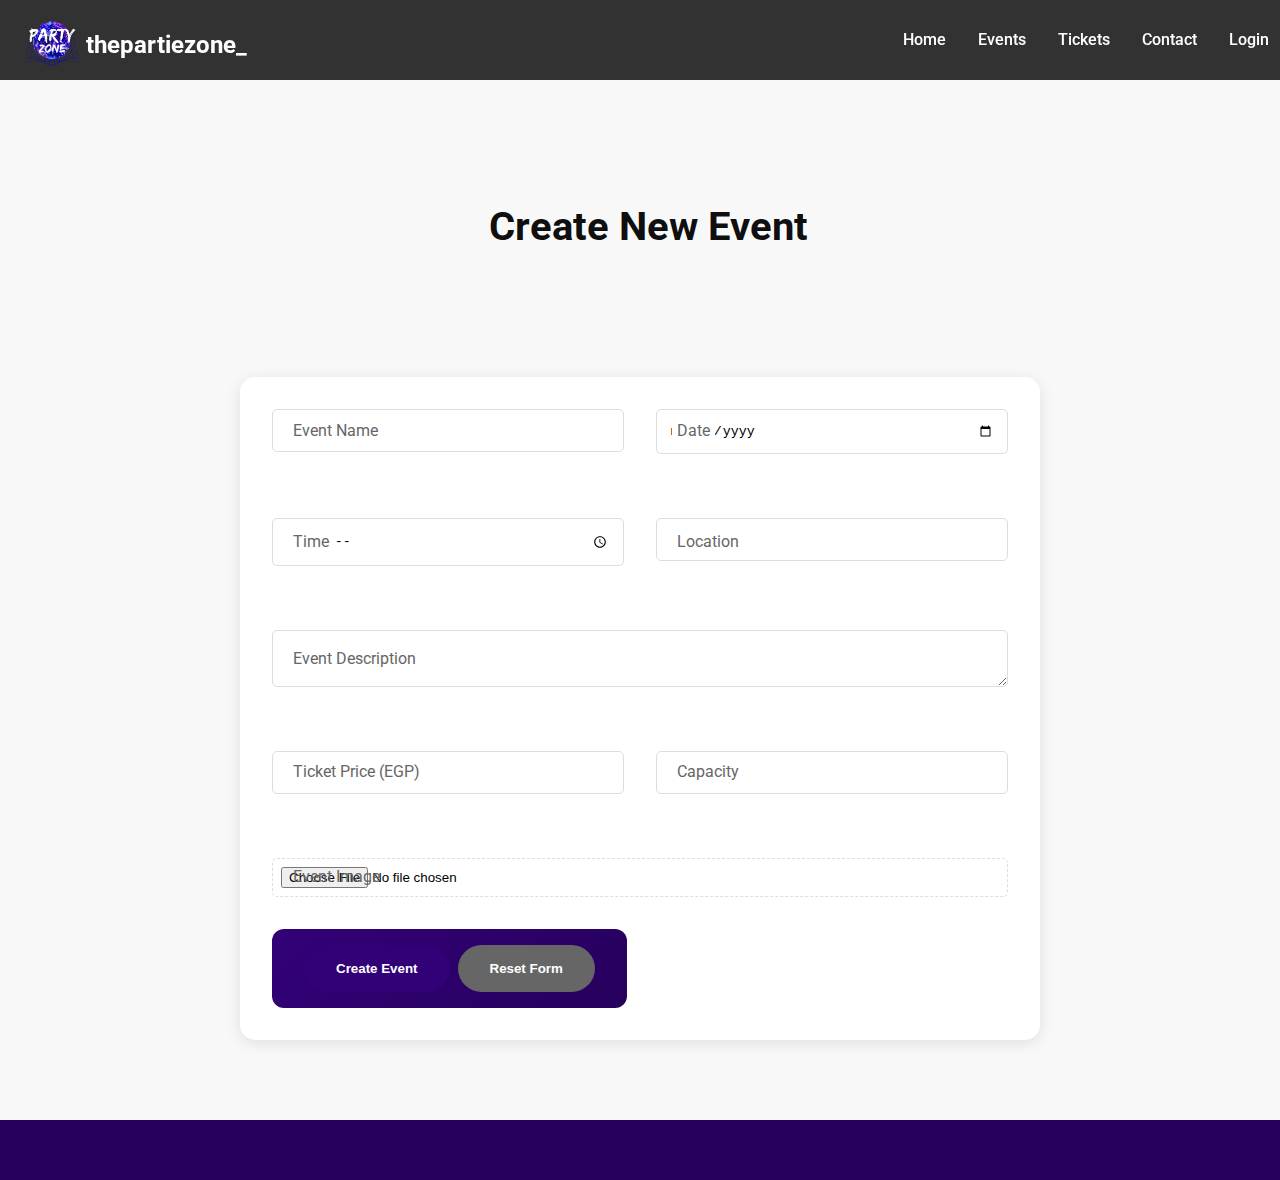
<file: create_event.html>
<html lang="en"><head>
    <meta charset="UTF-8">
    <link rel="shortcut icon" type="x-icon" href="party zone.png">
    <meta http-equiv="X-UA-Compatible" content="IE=edge">
    <meta name="viewport" content="width=device-width, initial-scale=1.0">
    <title>thepartiezone_</title>
    <link rel="stylesheet" href="styles.css">
    <link rel="stylesheet" href="https://cdnjs.cloudflare.com/ajax/libs/font-awesome/6.4.0/css/all.min.css">
    <link href="https://fonts.googleapis.com/css2?family=Roboto:ital,wght@0,100;0,300;0,400;0,500;0,700;0,900;1,100;1,300;1,400;1,500;1,700;1,900&amp;display=swap" rel="stylesheet">
</head>
<body>
    <header>
        <nav aria-label="Main navigation">
            <div class="container">
                <div>
                    <a href="index.html" class="logo" aria-label="Party Zone Home">
                        <img src="party zone.png" alt="Party Zone Logo">
                    </a>
                    <h1>thepartiezone_</h1>
                </div>
                <div class="nav-links" role="navigation">
                    <a href="index.html" aria-current="page">Home</a>
                    <a href="events.html">Events</a>
                    <a href="my_tickets.HTML">Tickets</a>
                    <a href="contact.html">Contact</a>
                    <a href="login.html">Login</a>
                </div>
                <button class="menu-btn" aria-label="Toggle menu" aria-expanded="false">
                    <i class="fas fa-bars"></i>
                </button>
            </div>
        </nav>
    </header>


    <main>
        <section class="create-event-section">
            <div class="container">
                <h2 class="section-title">Create New Event</h2>
                <form id="create-event-form" class="create-event-form" onsubmit="return validateEventForm(event)">
                    <div class="form-grid">
                        <div class="form-group">
                            <input type="text" id="event-name" name="event-name" required>
                            <label for="event-name">Event Name</label>
                        </div>
                        
                        <div class="form-group">
                            <input type="date" id="event-date" name="event-date" required>
                            <label for="event-date">Date</label>
                        </div>

                        <div class="form-group">
                            <input type="time" id="event-time" name="event-time" required>
                            <label for="event-time">Time</label>
                        </div>

                        <div class="form-group">
                            <input type="text" id="event-location" name="event-location" required>
                            <label for="event-location">Location</label>
                        </div>

                        <div class="form-group full-width">
                            <textarea id="event-description" name="event-description" required></textarea>
                            <label for="event-description">Event Description</label>
                        </div>

                        <div class="form-group">
                            <input type="number" id="event-price" name="event-price" min="0" required>
                            <label for="event-price">Ticket Price (EGP)</label>
                        </div>

                        <div class="form-group">
                            <input type="number" id="event-capacity" name="event-capacity" min="1" required>
                            <label for="event-capacity">Capacity</label>
                        </div>

                        <div class="form-group full-width">
                            <input type="file" id="event-image" name="event-image" accept="image/*" required>
                            <label for="event-image">Event Image</label>
                        </div>
                    </div>

                    <div class="button-group">
                        <button type="submit" class="submit-btn">Create Event</button>
                        <button type="reset" class="reset-btn">Reset Form</button>
                    </div>
                </form>
            </div>
        </section>
    </main>

    <footer>
        <!-- ...existing footer code... -->
    </footer>

    <script>
        function validateEventForm(event) {
            event.preventDefault();
            
            const name = document.getElementById('event-name').value;
            const date = document.getElementById('event-date').value;
            const time = document.getElementById('event-time').value;
            const location = document.getElementById('event-location').value;
            const description = document.getElementById('event-description').value;
            const price = document.getElementById('event-price').value;
            const capacity = document.getElementById('event-capacity').value;
            const image = document.getElementById('event-image').files[0];

            // Basic validation
            if (!name || !date || !time || !location || !description || !price || !capacity || !image) {
                alert('Please fill in all fields');
                return false;
            }

            // Date validation
            const selectedDate = new Date(date);
            const today = new Date();
            if (selectedDate < today) {
                alert('Event date cannot be in the past');
                return false;
            }

            // Price validation
            if (price < 0) {
                alert('Price cannot be negative');
                return false;
            }

            // Capacity validation
            if (capacity < 1) {
                alert('Capacity must be at least 1');
                return false;
            }

            // If all validations pass
            return true;
        }
    </script>
</body>
</html>
</file>
<file: styles.css>
* {
    margin: 0;
    padding: 0;
    box-sizing: border-box;
}

body {
    font-family: 'Roboto', sans-serif;
    line-height: 1.6;
}

.container {
    width: min(90%, 1020px);
    margin-inline: auto;
    padding-inline: clamp(1rem, 3vw, 2rem);
    position: relative;
    padding: 5px -1px;
}

.container-narrow {
    width: min(95%, 800px);
    margin-inline: auto;
    padding-inline: clamp(1rem, 3vw, 2rem);
}

.container-wide {
    width: min(98%, 1400px);
    margin-inline: auto;
    padding-inline: clamp(1rem, 3vw, 2rem);
}

.container-1 {
    width: min(90%, 1200px);
    margin: 0 auto;
    padding: 0 1rem;
}

/* Section spacing utilities */
.section-padding {
    padding-block: clamp(3rem, 8vh, 8rem);
}

.section-margin {
    margin-block: clamp(3rem, 8vh, 8rem);
}

@media (max-width: 768px) {
    .container,
    .container-narrow,
    .container-wide,
    .container-1 {
        width: 95%;
        padding: 0.5rem;
        margin: 0 auto;
    }

    .events-section .container {
        width: 100%;
        padding: 1rem;
    }

    .event-grid {
        grid-template-columns: 1fr;
        gap: 1.5rem;
        margin: 1rem 0;
        padding: 0;
    }

    .event-card {
        margin: 0;
        width: 100%;
    }

    .container,
    .container-narrow,
    .container-wide {
        padding-inline: 1rem;
    }

    nav .container {
        width: 100%;
        padding: 0.5rem 1rem;
        display: flex;
        justify-content: space-between;
        align-items: center;
    }

    .hero .container {
        width: 100%;
        padding: 0 1rem;
        margin-top: 60px;
    }
}

@media (max-width: 480px) {
    .container,
    .container-1 {
        width: 100%;
        padding: 0.5rem;
    }

    .events-section .container {
        padding: 0.5rem;
    }

    .event-grid {
        margin: 0.5rem 0;
    }
}

nav {
    position: fixed;
    width: 100%;
    top: 0;
    z-index: 1000;
    background: rgba(0, 0, 0, 0.8);
    backdrop-filter: blur(10px);
}

nav .container {
    display: flex;
    justify-content: space-between;
    align-items: center;
    padding: 1rem;
    max-width: 1200px;
    margin: 0 auto;
}

.logo {
    display: flex;
    align-items: center;
}

.logo img {
    height: 40px;
    margin-right: 1rem;
}

nav h1 {
    font-size: 1.5rem;
    color: white;
    margin: 0;
}

.nav-links {
    display: flex;
    gap: 2rem;
}

.nav-links a {
    color: white;
    text-decoration: none;
    font-weight: 500;
    transition: color 0.3s ease;
}

.nav-links a:hover {
    color: #320178;
}

/* Menu Icon Styling */
.menu-btn {
    --size: 44px;
    width: var(--size);
    height: var(--size);
    display: none;
    background: transparent;
    border: none;
    padding: 0.5rem;
    border-radius: 8px;
    cursor: pointer;
    position: relative;
    z-index: 100;
}

.menu-btn i {
    color: white;
    font-size: 1.5rem;
    display: block;
    transition: transform 0.3s cubic-bezier(0.4, 0, 0.2, 1);
}

.menu-btn.active i {
    transform: rotate(180deg);
}

.menu-btn:hover {
    background: rgba(255, 255, 255, 0.1);
}

.menu-btn[aria-expanded="true"] i {
    transform: rotate(180deg);
}

@media (max-width: 768px) {
    .menu-btn {
        display: flex;
        align-items: center;
        justify-content: center;
    }

    .menu-btn:focus {
        outline: 2px solid rgba(255, 255, 255, 0.3);
        outline-offset: -2px;
    }

    .menu-btn:active {
        transform: scale(0.95);
    }

    .nav-links {
        position: fixed;
        top: 70px;
        left: 0;
        right: 0;
        background: rgba(0, 0, 0, 0.95);
        backdrop-filter: blur(10px);
        padding: 2rem;
        flex-direction: column;
        align-items: center;
        gap: 1.5rem;
        opacity: 0;
        transform: translateY(-1rem);
        pointer-events: none;
        transition: all 0.3s cubic-bezier(0.4, 0, 0.2, 1);
    }

    .nav-links.active {
        opacity: 1;
        transform: translateY(0);
        pointer-events: auto;
    }

    .nav-links a {
        font-size: 1.1rem;
        width: 100%;
        text-align: center;
        padding: 1rem;
        border-radius: 8px;
        transition: background-color 0.3s, color 0.3s;
    }

    .nav-links a:hover {
        background-color: rgba(255, 255, 255, 0.1);
    }

    .logo img {
        height: 35px;
        margin-right: 0.5rem;
    }

    nav h1 {
        font-size: 1.2rem;
    }
}

@keyframes slideIn {
    from {
        opacity: 0;
        transform: translateY(-10px);
    }
    to {
        opacity: 1;
        transform: translateY(0);
    }
}

/* Hero Section */
.hero {
    position: relative;
    height: 100vh;
    display: flex;
    align-items: center;
    justify-content: center;
    color: white;
    overflow: hidden;
}
.hero h1 {
    font-size: 2.5rem;
    text-align: center;
    margin: 0 0 0.5rem;
}

.hero h2 {
    font-size: 2rem;
    text-align: center;
    margin: 0 0 1.5rem;
}

.background-clip {
    position: absolute;
    top: 0;
    left: 0;
    width: 100%;
    height: 100%;
    object-fit: cover;
    z-index: -2;
}

.hero .container {
    text-align: center;
}

.cta-button {
    display: inline-block;
    padding: 1rem 2rem;
    background: #320178;
    color: white;
    text-decoration: none;
    border-radius: 30px;
    font-weight: bold;
    transition: transform 0.3s ease, background 0.3s ease;
}

.cta-button:hover {
    transform: translateY(-3px);
    background: #320178;
}

/* Contact Section */
.contact-section {
    padding: 5rem 0;
    background: #f8f8f8;
}

.section-title {
    text-align: center;
    margin-bottom: 3rem;
    font-size: 2.5rem;
    color: rgba(0, 0, 0, 0.95);
    opacity: 1;
    transform: translateY(5px);
    transition: 0.6s ease-out;
    margin-right: -16px;
    padding: 30px 0px 75px 0px;
}

.section-title_1 {
     text-align: center; 
     margin-bottom: 3rem; 
     font-size: 2.5rem; 
     color: rgba(0, 0, 0, 0.95); 
     opacity: 1; 
     transform: translateY(-77px); 
     transition: 0.6s ease-out; 
     margin-left: 650px; 
     padding: 54px 84px 75px 0px; 
}

.contact-container {
    display: grid;
    grid-template-columns: 1fr 1fr;
    gap: 3rem;
}

.contact-info {
    display: grid;
    gap: 2rem;
}

.info-item {
    text-align: center;
    padding: 2rem;
    background: white;
    border-radius: 10px;
    box-shadow: 0 2px 10px rgba(0, 0, 0, 0.1);
    transition: transform 0.3s ease;
}

.info-item:hover {
    transform: translateY(-5px);
}

.info-item i {
    font-size: 2rem;
    color: #320178;
    margin-bottom: 1rem;
}

/* Form Styling */
.form-group {
    position: relative;
    margin-bottom: 2rem;
}

.form-group input,
.form-group textarea {
    width: 100%;
    padding: 0.8rem;
    border: 1px solid #ddd;
    border-radius: 5px;
    outline: none;
    transition: border-color 0.3s ease;
}

.form-group label {
    position: absolute;
    left: 1rem;
    top: 50%;
    transform: translateY(-50%);
    color: #666;
    transition: all 0.3s ease;
    pointer-events: none;
    background: white;
    padding: 0 5px;
}

.form-group textarea + label {
    top: 1rem;
    transform: none;
}

.form-group input:focus + label,
.form-group textarea:focus + label,
.form-group input:valid + label,
.form-group textarea:valid + label {
    top: 0;
    font-size: 0.8rem;
    color: #320178;
}

.form-group input:focus,
.form-group textarea:focus {
    border-color: #320178;
}

.submit-btn {
    padding: 1rem 2rem;
    background: #320178;
    color: white;
    border: none;
    border-radius: 30px;
    cursor: pointer;
    font-weight: bold;
    transition: transform 0.3s ease, background 0.3s ease;
}

.submit-btn:hover {
    transform: translateY(-3px);
    background: #320178;
}

/* Footer */
footer {
    background: #27005e;
    color: white;
    padding: 30px 48px;
}

.footer-content {
    text-align: center;
}

/* Basic Social Links */
.social-links {
    margin: 2rem 0;
    display: flex;
    justify-content: center;
    gap: 2rem;
}

.social-links a {
    color: white;
    font-size: 1.5rem;
    text-decoration: none;
    transition: transform 0.3s ease;
}

.social-links a:hover {
    transform: translateY(-3px);
}

@media (max-width: 768px) {
    .social-links {
        gap: 1.5rem;
    }
}

/* Optimized Events Section */
.events-section {
    padding: 8rem 0 5rem;
    background: url(back_2.png) no-repeat center center/cover;
    position: relative;
    z-index: 1;
}

.event-grid {
    display: grid;
    grid-template-columns: repeat(auto-fit, minmax(320px, 1fr));
    gap: 2.5rem;
    margin-top: -100px;
    margin-right: 218px;
    margin-left: 220px;
    padding: 0 1rem;
}

.event-card {
    position: relative;
    background: rgba(255, 255, 255, 0.95);
    border-radius: 20px;
    overflow: hidden;
    box-shadow: 0 10px 30px rgba(0, 0, 0, 0.1);
    transition: all 0.4s cubic-bezier(0.165, 0.84, 0.44, 1);
    transform: translateY(0);
    isolation: isolate;
}

.event-card:hover {
    transform: translateY(-15px);
    box-shadow: 0 15px 35px rgba(50, 1, 120, 0.15);
}

.event-card img {
    width: 100%;
    height: 466px;
    object-fit: cover;
    transition: transform 0.5s ease;
}

.event-card:hover img {
    transform: scale(1.05);
}

.event-date {
    position: absolute;
    top: 1rem;
    left: 1rem;
    background: white;
    padding: 0.5rem 1rem;
    border-radius: 8px;
    text-align: center;
    box-shadow: 0 2px 10px rgba(0, 0, 0, 0.1);
    z-index: 1;
}

.event-date .day {
    display: block;
    font-size: 1.5rem;
    font-weight: bold;
    color: #320178;
    line-height: 1;
}

.event-date .month {
    display: block;
    font-size: 0.9rem;
    text-transform: uppercase;
    color: #666;
    margin-top: 0.2rem;
}

/* Mobile responsive adjustments */
@media (max-width: 768px) {
    .event-date {
        padding: 0.4rem 0.8rem;
    }

    .event-date .day {
        font-size: 1.2rem;
    }

    .event-date .month {
        font-size: 0.8rem;
    }
}

.event-info {
    padding: 2rem;
    background: white;
}

.event-info h3 {
    color: #1a1a1a;
    font-size: 1.5rem;
    margin-bottom: 1rem;
    font-weight: 600;
}

.event-location,
.event-time {
    color: #666;
    font-size: 0.95rem;
    margin-bottom: 0.75rem;
    display: flex;
    align-items: center;
    gap: 0.5rem;
}

.event-location i,
.event-time i {
    color: #320178;
    font-size: 1.1rem;
}

.event-description {
    margin: 1.5rem 0;
    color: #555;
    line-height: 1.6;
}

.book-btn {
    width: 100%;
    padding: 1rem;
    background: linear-gradient(135deg, #320178, #27005D);
    color: white;
    border: none;
    border-radius: 12px;
    font-weight: 600;
    font-size: 1rem;
    cursor: pointer;
    transition: all 0.3s ease;
    display: flex;
    align-items: center;
    justify-content: center;
    gap: 0.5rem;
}

.book-btn:hover {
    background: linear-gradient(135deg, #27005D, #320178);
    transform: translateY(-2px);
    box-shadow: 0 5px 15px rgba(50, 1, 120, 0.2);
}

@media (max-width: 768px) {
    .event-grid {
        grid-template-columns: 1fr;
        gap: 2rem;
        padding: 0 1rem;
    }

    .event-card {
        max-width: 400px;
        margin: 0 auto;
    }

    .event-info {
        padding: 1.5rem;
    }
    
}

/* Contact Section */
.contact-section {
    padding: 10rem 0 5rem;
    background: url(back.png) no-repeat center center/cover;
}

.contact-info {
    display: grid;
    grid-template-columns: repeat(2, 1fr);
    gap: 2rem;
}

@media (max-width: 768px) {
    .contact-info {
        grid-template-columns: 1fr;
    }
    
    .section-title {
    text-align: center;
    margin-bottom: 3rem;
    font-size: 2.5rem;
    color: rgba(0, 0, 0, 0.95);
     opacity: 1;
    transform: translateY(9px);
    transition: 0.6s ease-out;
    margin-right: 40px;
    padding: 0px 0px 0px 32px;
}
}

/* Create Event Section */
.create-event-section {
    padding: 10rem 0 5rem;
    background: #f8f8f8;
}

.create-event-form {
    max-width: 800px;
    margin: 0 auto;
    background: white;
    padding: 2rem;
    border-radius: 15px;
    box-shadow: 0 3px 15px rgba(0, 0, 0, 0.1);
}

.form-grid {
    display: grid;
    grid-template-columns: repeat(2, 1fr);
    gap: 2rem;
}

.full-width {
    grid-column: 1 / -1;
}

.button-group {
    display: inline-flex;
    align-items: center;
    justify-content: center;
    padding: 1rem 2.5rem;
    background: linear-gradient(135deg, #320178, #27005D);
    color: white;
    text-decoration: none;
    border: none;
    border-radius: 12px;
    font-weight: 600;
    font-size: 1rem;
    cursor: pointer;
    transition: all 0.3s ease;
    min-height: 48px;
    gap: 0.5rem;
    text-align: center;
    width: 100%;
}

.button-group:hover {
    background: linear-gradient(135deg, #27005D, #320178);
    transform: translateY(-3px);
    box-shadow: 0 5px 15px rgba(50, 1, 120, 0.2);
}

.button-group:active {
    transform: translateY(-1px);
}

/* Button Group Container */
.button-container {
    display: flex;
    gap: 1rem;
    justify-content: center;
    margin-top: 2rem;
}

@media (max-width: 768px) {
    .form-grid {
        grid-template-columns: 1fr;
    }
    
    .button-group {
        width: 90%;
        max-width: 300px;
        margin: 0 auto;
        padding: 1rem;
    }

    .button-container {
        flex-direction: column;
        gap: 1rem;
    }
}

/* Touch Device Optimization for Button Group */
@media (hover: none) {
    .button-group {
        min-height: 48px;
        padding: 1rem 2rem;
        -webkit-tap-highlight-color: transparent;
    }
}

.reset-btn {
    padding: 1rem 2rem;
    background: #666;
    color: white;
    border: none;
    border-radius: 30px;
    cursor: pointer;
    font-weight: bold;
    transition: all 0.3s ease;
}

.reset-btn:hover {
    background: #555;
    transform: translateY(-3px);
}

/* File input styling */
.form-group input[type="file"] {
    padding: 0.5rem;
    border: 1px dashed #320178;
    border-radius: 5px;
    cursor: pointer;
}

.form-group input[type="file"] + label {
    background: transparent;
}

@media (max-width: 768px) {
    .form-grid {
        grid-template-columns: 1fr;
    }
    
    .button-group {
        flex-direction: column;
    }
}

/* My Tickets Section */
.my-tickets-section {
    padding: 10rem 0 5rem;
    background: url(back.png) no-repeat center center/cover;
    min-height: 60vh;
    display: flex;
    align-items: center;
}

.login-message {
    text-align: center;
    background: rgba(255, 255, 255, 0.95);
    padding: 2rem;
    border-radius: 15px;
    box-shadow: 0 10px 30px rgba(0, 0, 0, 0.1);
}

.login-message h3 {
    margin-bottom: 1.5rem;
    color: #333;
}

/* Contact Section */
.contact-section {
    padding: 10rem 0 5rem;
    background: url(back.png) no-repeat center center/cover;
}

.contact-info {
    display: grid;
    grid-template-columns: repeat(2, 1fr);
    gap: 2rem;
}

@media (max-width: 768px) {
    .contact-info {
        grid-template-columns: 1fr;
    }
}

/* Create Event Section */
.create-event-section {
    padding: 10rem 0 5rem;
    background: #f8f8f8;
}

.create-event-form {
    max-width: 800px;
    margin: 0 auto;
    background: white;
    padding: 2rem;
    border-radius: 15px;
    box-shadow: 0 3px 15px rgba(0, 0, 0, 0.1);
}

.form-grid {
    display: grid;
    grid-template-columns: repeat(2, 1fr);
    gap: 2rem;
}

.full-width {
    grid-column: 1 / -1;
}

.button-group {
    display: inline-flex;
    align-items: center;
    justify-content: center;
    padding: 1rem 2.5rem;
    background: linear-gradient(135deg, #320178, #27005D);
    color: white;
    text-decoration: none;
    border: none;
    border-radius: 12px;
    font-weight: 600;
    font-size: 1rem;
    cursor: pointer;
    transition: all 0.3s ease;
    min-height: 48px;
    gap: 0.5rem;
    text-align: center;
    width: 100%;
}

.button-group:hover {
    background: linear-gradient(135deg, #27005D, #320178);
    transform: translateY(-3px);
    box-shadow: 0 5px 15px rgba(50, 1, 120, 0.2);
}

.button-group:active {
    transform: translateY(-1px);
}

/* Button Group Container */
.button-container {
    display: flex;
    gap: 1rem;
    justify-content: center;
    margin-top: 2rem;
}

@media (max-width: 768px) {
    .form-grid {
        grid-template-columns: 1fr;
    }
    
    .button-group {
        width: 90%;
        max-width: 300px;
        margin: 0 auto;
        padding: 1rem;
    }

    .button-container {
        flex-direction: column;
        gap: 1rem;
    }
}

/* Touch Device Optimization for Button Group */
@media (hover: none) {
    .button-group {
        min-height: 48px;
        padding: 1rem 2rem;
        -webkit-tap-highlight-color: transparent;
    }
}

.reset-btn {
    padding: 1rem 2rem;
    background: #666;
    color: white;
    border: none;
    border-radius: 30px;
    cursor: pointer;
    font-weight: bold;
    transition: all 0.3s ease;
}

.reset-btn:hover {
    background: #555;
    transform: translateY(-3px);
}

/* File input styling */
.form-group input[type="file"] {
    padding: 0.5rem;
    border: 1px dashed #320178;
    border-radius: 5px;
    cursor: pointer;
}

.form-group input[type="file"] + label {
    background: transparent;
}

@media (max-width: 768px) {
    .form-grid {
        grid-template-columns: 1fr;
    }
    
    .button-group {
        flex-direction: column;
    }
}

/* My Tickets Section */
.my-tickets-section {
    padding: 10rem 0 5rem;
    background: url(back.png) no-repeat center center/cover;
    min-height: 76.5vh;
    display: flex;
    align-items: center;
}

.login-message {
    text-align: center;
    background: rgba(255, 255, 255, 0.95);
    padding: 2rem;
    border-radius: 15px;
    box-shadow: 0 10px 30px rgba(0, 0, 0, 0.1);
}

.login-message h3 {
    margin-bottom: 1.5rem;
    color: #333;
}

/* Fix for iOS Safari 100vh issue */
@supports (-webkit-touch-callout: none) {
    .hero {
        height: -webkit-fill-available;
    }
}

/* Improve touch targets on mobile */
@media (hover: none) {
    .nav-links a,
    .book-btn,
    .submit-btn,
    .social-links a {
        padding: 0.8rem 1rem;
        min-height: 44px;
        display: flex;
        align-items: center;
        justify-content: center;
    }
}

@media (max-width: 768px) {
    .background-clip {
        object-position: center;
    }
}

@media (max-width: 767px) {
    .background-clip {
        width: 100vw;
        height: 100vh;
        object-fit: cover;
        object-position: center;
        top: 0;
        left: 0;
        transform: none;
    }

    
}

@media (min-width: 768px) {
    .background-clip {
        object-fit: cover;
        width: 100%;
        height: 100%;
    }
}

.video-overlay {
    position: absolute;
    top: 0;
    left: 0;
    width: 100%;
    height: 100%;
    background: rgba(0, 0, 0, 0.5);
    z-index: -1;
}

/* Events CTA Button */
.events-cta {
    text-align: center;
    margin-top: 3rem;
}

.events-cta .cta-button {
    display: inline-block;
    padding: 1rem 2.5rem;
    background: #320178;
    color: white;
    text-decoration: none;
    border-radius: 30px;
    font-weight: bold;
    transition: transform 0.3s ease, background 0.3s ease;
}

.events-cta .cta-button:hover {
    transform: translateY(-3px);
    background: #270160;
}

/* Responsive Design */
@media (max-width: 768px) {
    .nav-links {
        display: none;
        margin-right: 0;
    }

    .menu-btn {
        display: block;
        margin-right: 1rem;
    }

    .logo img {
        margin-left: 0;
        height: 40px;
    }

    .hero h1 {
        font-size: 3.5rem;
        margin-bottom: 0.5rem;
    }

    .hero h2 {
        font-size: 2.5rem;
        margin: 0;
        margin-bottom: 2rem;
    }

    .event-grid {
        grid-template-columns: 1fr;
        padding: 0;
    }

    .event-card {
        margin: 0 1rem 1.5rem;
    }

    .nav-links.active {
        display: flex;
        flex-direction: column;
        position: absolute;
        top: 100%;
        left: 0;
        right: 0;
        background: rgba(0, 0, 0, 0.95);
        padding: 1rem;
        text-align: center;
        gap: 1rem;
    }

    .events-section,
    .tickets-section,
    .contact-section,
    .login-section {
        padding: 6rem 0 3rem;
    }

    .contact-container {
        grid-template-columns: 1fr;
        gap: 2rem;
    }

    .contact-info {
        grid-template-columns: 1fr;
        order: 2;
    }

    .tickets-grid {
        grid-template-columns: 1fr;
        padding: 0 1rem;
    }

    .ticket-card.featured {
        transform: none;
    }

    footer {
        padding: 20px;
    }

    .cta-button,
    .book-btn,
    .submit-btn {
        width: 100%;
        text-align: center;
        padding: 0.8rem 1.5rem;
    }

    /* Navigation */
    nav .container {
        padding: 0.5rem;
    }

    .logo img {
        height: 35px;
        margin-left: -81px;
    }

    nav h1 {
        font-size: 1.2rem;
        margin: 0;
        margin-left: -36px;
        margin-top: -32px;
        color: white;
    }

    .nav-links.active {
        display: flex;
        flex-direction: column;
        position: fixed;
        top: 59px;
        left: 0;
        right: 0;
        background: rgba(0, 0, 0, 0.95);
        padding: 7.5rem;
        gap: 2rem;
        z-index: 999;
    }

    /* Hero Section */
    .hero h1 {
        font-size: 2.8rem;
        margin-bottom: 0.5rem;
    }

    .hero h2 {
        font-size: 2rem;
        margin: 0 auto 1.5rem;
        text-align: center;
    }

    /* Cards and Grids */
    .event-grid,
    .tickets-grid {
        grid-template-columns: 1fr;
        gap: 1.5rem;
        margin: 2rem 0;
    }

    .event-card,
    .ticket-card {
        margin: 0;
    }

    .ticket-card.featured {
        transform: none;
        border-width: 3px;
    }

    /* Forms */
    .form-group input,
    .form-group textarea {
        padding: 1rem;
        font-size: 16px; /* Prevents zoom on iOS */
    }

    .submit-btn,
    .book-btn,
    .cta-button {
        width: 100%;
        padding: 1rem;
        font-size: 1rem;
    }

    /* Sections Spacing */
    .section-title {
        font-size: 2rem;
        margin-bottom: 2rem;
    }

    .events-section,
    .tickets-section,
    .contact-section,
    .login-section {
        padding: 7rem -18rem 19rem;
        background: url(back.png) no-repeat center center/cover;
    }
}

@media (max-width: 480px) {
    .hero {
        position: relative;
        height: 100vh;
        display: flex;
        align-items: center;
        justify-content: center;
        color: white;
        overflow: hidden;
        background: url(back_1.gif) no-repeat center center/cover;
    }
    .hero h1 {
        font-size: 2.5rem;
    }

    .hero h2 {
        font-size: 2rem;
    }

    .section-title {
        text-align: center;
        margin-bottom: 3rem;
        font-size: 2.5rem;
        color: rgba(0, 0, 0, 0.95);
         opacity: 1;
        transform: translateY(9px);
        transition: 0.6s ease-out;
        margin-right: 40px;
        padding: 0px 0px 0px 32px;
    }
    .section-title_1 {
    text-align: center;
    margin-bottom: 3rem;
    font-size: 2.5rem;
    color: rgba(0, 0, 0, 0.95);
    opacity: 1;
    transform: translateY(-39px);
    transition: 0.6s ease-out;
    margin-left: 45px;
}

    .container {
        padding: 0 15px;
    }

    .event-card img {
        height: 200px;
    }

    /* Extra Small Devices */
    .container {
        padding: 0 1rem;
    }

    .hero h1 {
        font-size: 3.2rem;
    }

    .hero h2 {
        font-size: 2.8rem;
    }

    .event-info h3 {
        font-size: 1.2rem;
    }

    .ticket-price .amount {
        font-size: 2.5rem;
    }

    .info-item {
        padding: 1.5rem;
    }

    .menu-btn {
        margin-right: -82px;
    }

    footer {
        padding: 1.5rem;
    }
}

/* Tablet and Desktop Styles */
@media (min-width: 768px) {
    .menu-btn {
        display: none;
    }
    
    .nav-links {
        display: flex;
        position: static;
        width: auto;
        background: none;
        padding: 0;
        flex-direction: row;
        gap: 2rem;
        margin-right: -135px;
    }
    
    .logo img {
        height: 50px;
        margin-left: -125px;
    }
    
    nav h1 {
        margin-left: -60px;
        margin-top: -40px;
    }
    
    .hero h1 {
        font-size: 9rem;
    }
    
    .hero h2 {
        font-size: 5rem;
        margin-top: -69px;
        margin-left: -283px;
    }
}

/* Fix touch targets on mobile */
@media (hover: none) {
    .nav-links a,
    .book-btn,
    .submit-btn,
    .social-links a {
        padding: 1rem;
        min-height: 44px;
    }
}

/* iOS Safari 100vh fix */
@supports (-webkit-touch-callout: none) {
    .hero {
        height: -webkit-fill-available;
    }
}

/* Error Message */
.error-message {
    background: #ffebee;
    color: #c62828;
    padding: 10px;
    border-radius: 5px;
    margin-bottom: 20px;
    text-align: center;
}

/* Password Input */
.form-group input[type="password"] {
    font-family: 'Arial', sans-serif;
    letter-spacing: 0.1em;
}

/* Login Section Styles */
.login-section {
    padding: 8rem 0;
    min-height: 82vh;
    display: flex;
    align-items: center;
    background: url(back.png) no-repeat center center/cover;
    padding: -1px 0px;
}

.login-container {
    max-width: 400px;
    margin: 0 auto;
    padding: 2.5rem;
    background: rgba(255, 255, 255, 0.95);
    border-radius: 15px;
    box-shadow: 0 10px 30px rgba(0, 0, 0, 0.1);
}

.login-container h2 {
    text-align: center;
    color: #333;
    margin-bottom: 2rem;
    font-size: 2rem;
}

.login-form .form-group {
    margin-bottom: 1.5rem;
    position: relative;
}

.login-form .form-group input {
    width: 100%;
    padding: 1rem;
    border: 2px solid #ddd;
    border-radius: 8px;
    font-size: 1rem;
    transition: all 0.3s ease;
}

.login-form .form-group label {
    position: absolute;
    left: 1rem;
    top: 50%;
    transform: translateY(-50%);
    background: white;
    padding: 0 0.5rem;
    color: #666;
    transition: all 0.3s ease;
    pointer-events: none;
}

.login-form .form-group input:focus,
.login-form .form-group input:valid {
    border-color: #320178;
}

.login-form .form-group input:focus + label,
.login-form .form-group input:valid + label {
    top: 0;
    font-size: 0.8rem;
    color: #320178;
}

.login-form .submit-btn {
    width: 100%;
    padding: 1rem;
    background: #320178;
    color: white;
    border: none;
    border-radius: 8px;
    font-size: 1rem;
    font-weight: 600;
    cursor: pointer;
    transition: all 0.3s ease;
}

.login-form .submit-btn:hover {
    background: #27005D;
    transform: translateY(-2px);
}

.register-link {
    text-align: center;
    margin-top: 1.5rem;
    color: #666;
}

.register-link a {
    color: #320178;
    text-decoration: none;
    font-weight: 600;
}

.register-link a:hover {
    text-decoration: underline;
}

@media (max-width: 768px) {
    .login-container {
        margin: -2rem;
        padding: 1.5rem;
        width: 135%;
    }
    
    .login-form .form-group input {
        font-size: 16px; /* Prevents zoom on iOS */
    }
}

/* Additional form validation styles */
.form-group input:invalid {
    border-color: #ddd;
}

.form-group input:valid {
    border-color: #4caf50;
}

.login-form #register-form {
    max-width: 400px;
    margin: 0 auto;
}

.error-message {
    display: none;
    background: #ffebee;
    color: #c62828;
    padding: 10px;
    border-radius: 5px;
    margin-bottom: 20px;
    text-align: center;
}

/* Forgot Password Styles */
.form-options {
    display: flex;
    justify-content: flex-end;
    margin-bottom: 1rem;
}

.forgot-password-link {
    color: var(--primary);
    text-decoration: none;
    font-size: 0.9rem;
    transition: color 0.3s ease;
}

.forgot-password-link:hover {
    text-decoration: underline;
}

/* Modal Styles */
.modal {
    display: none;
    position: fixed;
    top: 0;
    left: 0;
    width: 100%;
    height: 100%;
    background-color: rgba(0, 0, 0, 0.5);
    z-index: 1000;
    backdrop-filter: blur(5px);
    overflow-y: auto;
}

.modal-content {
    position: relative;
    background-color: white;
    margin: 15vh auto;
    padding: 2rem;
    border-radius: 15px;
    box-shadow: 0 10px 30px rgba(0, 0, 0, 0.2);
    max-height: 90vh;
    overflow-y: auto;
}

.close {
    position: absolute;
    right: 1rem;
    top: 1rem;
    font-size: 1.5rem;
    cursor: pointer;
    color: #666;
    transition: color 0.3s ease;
}

.close:hover {
    color: #333;
}

.modal h2 {
    margin-bottom: 1.5rem;
    color: #333;
    text-align: center;
}

.event-grid {
    opacity: 1;
    transform: translateY(0px);
    transition: 0.6s ease-out;
}
.event-grid_1 {
    opacity: 1;
    transform: translateY(0px);
    transition: 0.6s ease-out;
}

.container-1{ 
    opacity: 1;
    transform: translateY(0px);
    transition: 0.6s ease-out;
    margin-right: 5000px;
    
}

/* Events Section Styles */
#events.events-section {
    background: white;
    padding: 4rem 0;
}

.container-1 {
    width: 90%;
    max-width: 1200px;
    margin: 0 auto;
    padding: 0 1rem;
}

#events .section-title {
    text-align: center;
    margin-bottom: 3rem;
    color: #333;
}

#events .event-grid {
    display: grid;
    grid-template-columns: repeat(auto-fit, minmax(300px, 1fr));
    gap: 2rem;
    margin: 2rem 0;
}

@media (max-width: 768px) {
    .container-1 {
        width: 95%;
        padding: 0 0.5rem;
    }
    
    #events .event-grid {
        grid-template-columns: 1fr;
    }
    
    #events.events-section {
        padding: 2rem 0;
    }
}

/* Mobile Optimization */
@media (max-width: 768px) {
    /* Navigation fixes */
    nav .container {
        padding: 0.8rem 1rem;
    }

    .logo img {
        height: 35px;
        margin: 0;
    }

    nav h1 {
        font-size: 1.2rem;
        margin: 0;
        padding: 0;
    }

    .menu-btn {
        margin: 0;
        padding: 0.5rem;
    }

    /* Hero section fixes */
    .hero h1 {
        font-size: 2.5rem;
        margin: 0 0 0.5rem;
    }

    .hero h2 {
        font-size: 2rem;
        margin: 0 0 1.5rem;
        text-align: center;
    }

    /* Events section fixes */
    .events-section {
        padding: 6rem 1rem 3rem;
    }

    .event-grid {
        grid-template-columns: 1fr;
        gap: 1.5rem;
        margin: 0;
        padding: 0;
    }

    .event-card {
        margin: 0 auto;
        max-width: 100%;
    }

    .section-title {
        font-size: 2rem;
        margin: 0 0 2rem;
        padding: 0;
        transform: none;
    }

    /* Container fixes */
    .container-1 {
        width: 100%;
        margin: 0;
        padding: 1rem;
    }

    /* CTA Button fixes */
    .cta-button,
    .book-btn {
        width: 100%;
        max-width: 300px;
        margin: 0 auto;
        display: block;
    }
}

/* Small mobile devices */
@media (max-width: 480px) {
    .hero {
        height: 100vh;
        background-position: center;
    }

    .event-card img {
        height: 200px;
    }

    .events-section {
        padding-top: 11rem;
    }

    nav .container {
        padding: 0.5rem;
    }

    .nav-links.active {
        padding: 1rem;
    }

    footer {
        padding: 1.5rem;
    }
}

/* Fix for iOS devices */
@supports (-webkit-touch-callout: none) {
    .hero,
    .events-section {
        min-height: -webkit-fill-available;
    }
}

/* Touch device optimization */
@media (hover: none) {
    .nav-links a,
    .book-btn,
    .cta-button {
        padding: 0.8rem 1rem;
        min-height: 44px;
    }
}

/* Fixed Mobile Navigation Styles */
@media (max-width: 768px) {
    nav {
        position: fixed;
        top: 0;
        left: 0;
        width: 100%;
        z-index: 1000;
        background: rgba(0, 0, 0, 0.9);
    }

    nav .container {
        padding: 0.5rem 1rem;
        display: flex;
        justify-content: space-between;
        align-items: center;
    }

    .logo {
        display: flex;
        align-items: center;
        z-index: 1001;
    }

    .logo img {
        height: 35px;
        margin: 0;
    }

    nav h1 {
        font-size: 1.2rem;
        color: white;
        margin: 0;
        padding: 0;
    }

    .menu-btn {
        display: block;
        position: relative;
        z-index: 1001;
        margin: 0;
        padding: 0.5rem;
        background: transparent;
    }

    .nav-links {
        position: fixed;
        top: 60px; /* Height of nav bar */
        left: 0;
        width: 100%;
        height: calc(100vh - 60px);
        background: rgba(0, 0, 0, 0.95);
        display: none;
        flex-direction: column;
        align-items: center;
        justify-content: center;
        gap: 2rem;
        padding: 2rem;
        transition: opacity 0.3s ease, transform 0.3s ease;
    }

    .nav-links.active {
        display: flex;
        opacity: 1;
        transform: translateY(0);
        pointer-events: auto;
    }

    .nav-links a {
        color: white;
        font-size: 1.2rem;
        width: 100%;
        text-align: center;
        padding: 1rem;
        border-radius: 8px;
        transition: background-color 0.3s;
    }

    .nav-links a:hover {
        background-color: rgba(255, 255, 255, 0.1);
    }

    /* Adjust main content to account for fixed nav */
    main {
        padding-top: 60px;
    }

    /* Ensure other sections don't overlap nav */
    .hero,
    .events-section,
    .contact-section {
        margin-top: 0;
    }
}

/* Additional small screen adjustments */
@media (max-width: 480px) {
    nav .container {
        padding: 0.5rem;
    }

    .logo img {
        height: 30px;
    }

    nav h1 {
        font-size: 1rem;
        margin-top: -28px;
        margin-left: 40px;
    }

    .nav-links {
        top: 50px;
        height: calc(100vh - 50px);
    }

    main {
        padding-top: 50px;
    }
}

/* Desktop Event Card Styles */
@media (min-width: 768px) {
    #events .event-grid {
        display: grid;
        grid-template-columns: repeat(auto-fit, minmax(300px, 1fr));
        gap: 2rem;
        max-width: 1200px;
        margin: 0 auto;
        padding: 0 2rem;
    }

    .event-card {
        background: white;
        border-radius: 15px;
        overflow: hidden;
        box-shadow: 0 4px 15px rgba(0, 0, 0, 0.1);
        transition: transform 0.3s ease, box-shadow 0.3s ease;
        margin: 0;
        width: 100%;
    }

    .event-card.visible {
        opacity: 1;
        transform: translateY(0);
    }

    .event-card:hover {
        transform: translateY(-10px);
        box-shadow: 0 8px 25px rgba(0, 0, 0, 0.15);
    }

    .container-1 {
        width: min(90%, 1200px);
        margin: 0 auto;
        padding: 0 2rem;
    }

    #events .section-title {
        font-size: 2.5rem;
        margin-bottom: 3rem;
        text-align: center;
        color: #333;
    }

    .events-cta {
        margin-top: 3rem;
        text-align: center;
    }

    .events-cta .cta-button {
        display: inline-block;
        min-width: 200px;
    }
}

/* Reset problematic margins and transforms */
.event-grid {
    margin-top: 0;
    margin-right: 0;
    margin-left: 0;
}

.container-1 {
    margin-right: auto;
}

/* Login and Register Pages Mobile Styles */
@media (max-width: 768px) {
    .login-section {
        padding: 80px 1rem;
        min-height: 100vh;
        background: url(back.png) no-repeat center center/cover;
    }

    .login-container {
        width: 90%;
        max-width: none;
        margin: 0 auto;
        padding: 2rem 1.5rem;
        border-radius: 12px;
    }

    .login-container h2 {
        font-size: 1.8rem;
        margin-bottom: 1.5rem;
    }

    .form-group {
        margin-bottom: 1.5rem;
    }

    .form-group input {
        padding: 0.8rem;
        font-size: 16px;
        height: 48px;
    }

    .form-group label {
        font-size: 14px;
    }

    .submit-btn {
        height: 48px;
        font-size: 16px;
    }

    .register-link,
    .form-options {
        font-size: 14px;
    }

    /* Fix for iOS devices */
    .login-section,
    .register-section {
        min-height: -webkit-fill-available;
    }
}

/* Small mobile devices */
@media (max-width: 480px) {
    .login-section {
        padding: 150px 1rem;
    }

    .login-container {
        width: 100%;
        padding: 1.5rem 1rem;
    }

    .login-container h2 {
        font-size: 1.5rem;
    }

    .form-group input {
        font-size: 15px;
    }

    /* Forgot password modal adjustments */
    .modal-content {
        width: 90%;
        margin: 20vh auto;
        padding: 1.5rem;
    }
}

/* Event Details Styles */
.event-details-section {
    padding: 120px 0 60px;
    background: url(back_2.png) no-repeat center center/cover;
    min-height: calc(100vh - 80px);
    overflow-x: hidden;
}

.event-details-container {
    max-width: 1000px;
    margin: 0 auto;
    background: white;
    border-radius: 20px;
    overflow: hidden;
    box-shadow: 0 4px 15px rgba(0, 0, 0, 0.1);
}

.event-image {
    width: 100%;
    height: 400px;
    overflow: hidden;
}

.event-image img {
    width: 100%;
    height: 100%;
    object-fit: cover;
}

.event-info-detailed {
    padding: 2rem;
}

.event-info-detailed h1 {
    font-size: 2.5rem;
    color: #333;
    margin-bottom: 1.5rem;
}

.event-meta {
    display: grid;
    gap: 1rem;
    margin-bottom: 2rem;
}

.event-meta p {
    display: flex;
    align-items: center;
    gap: 0.5rem;
    color: #666;
}

.event-meta i {
    color: #320178;
}

.event-description {
    margin-bottom: 2rem;
}

.event-description h2 {
    font-size: 1.5rem;
    color: #333;
    margin-bottom: 1rem;
}

.ticket-options h2 {
    font-size: 1.5rem;
    color: #333;
    margin-bottom: 1.5rem;
}

.ticket-types {
    display: grid;
    grid-template-columns: repeat(auto-fit, minmax(250px, 1fr));
    gap: 2rem;
}

.ticket-type {
    padding: 1.5rem;
    border: 1px solid #eee;
    border-radius: 12px;
    text-align: center;
}

.ticket-type h3 {
    color: #333;
    margin-bottom: 0.5rem;
}

.price {
    font-size: 1.5rem;
    color: #320178;
    font-weight: bold;
    margin-bottom: 1rem;
}

/* Mobile Responsive Styles */
@media (max-width: 768px) {
    .event-details-section {
    padding: 120px 0 60px;
    background: url(back.png) no-repeat center center/cover;
    padding-top: 80px;
}
    .event-details-container {
        margin: 1rem;
    }

    .event-image {
        height: 250px;
    }

    .event-info-detailed {
        padding: 1.5rem;
    }

    .event-info-detailed h1 {
        font-size: 2rem;
    }

    .ticket-types {
        grid-template-columns: 1fr;
    }
}

/* Updated CTA Button Styles */
.cta-button,
.book-btn {
    display: inline-flex;
    align-items: center;
    justify-content: center;
    padding: 1rem 2.5rem;
    background: linear-gradient(135deg, #320178, #27005D);
    color: white;
    text-decoration: none;
    border: none;
    border-radius: 12px;
    font-weight: 600;
    font-size: 1rem;
    cursor: pointer;
    transition: all 0.3s ease;
    min-height: 48px;
    gap: 0.5rem;
    text-align: center;
}

.cta-button:hover,
.book-btn:hover {
    background: linear-gradient(135deg, #27005D, #320178);
    transform: translateY(-3px);
    box-shadow: 0 5px 15px rgba(50, 1, 120, 0.2);
}

.cta-button:active,
.book-btn:active {
    transform: translateY(-1px);
}

.events-cta .cta-button {
    min-width: 200px;
    margin: 1rem auto;
}

/* Mobile Responsive Button Styles */
@media (max-width: 768px) {
    .cta-button,
    .book-btn {
        width: 90%;
        max-width: 300px;
        margin: 0 auto;
        padding: 1rem;
    }

    .events-cta {
        padding: 1rem;
    }

    .events-cta .cta-button {
        width: 100%;
        display: block;
    }
}

/* Touch Device Optimization */
@media (hover: none) {
    .cta-button,
    .book-btn {
        min-height: 48px;
        padding: 1rem 2rem;
        -webkit-tap-highlight-color: transparent;
        margin-left: 31px;
    }
}

/* Button Group Styles - Mobile Optimized */
.button-group {
    display: inline-flex;
    align-items: center;
    justify-content: center;
    padding: 1rem 2rem;
    background: linear-gradient(135deg, #320178, #27005D);
    color: white;
    text-decoration: none;
    border: none;
    border-radius: 12px;
    font-weight: 600;
    font-size: 1rem;
    cursor: pointer;
    transition: all 0.3s ease;
    min-height: 48px;
    gap: 0.5rem;
    text-align: center;
    width: auto;
    min-width: 200px;
}

/* Mobile styles for button group */
@media (max-width: 768px) {
    .button-group {
        width: 100%;
        margin: 0.5rem auto;
        padding: 1rem;
        font-size: 0.95rem;
        min-height: 44px;
        border-radius: 10px;
    }

    .button-container {
        padding: 0 1rem;
        width: 100%;
    }

    .button-group:active {
        transform: scale(0.98);
    }
}

/* Small mobile devices */
@media (max-width: 480px) {
    .button-group {
        min-width: unset;
        width: 90%;
        margin: 0.5rem auto;
        padding: 0.8rem 1.5rem;
    }
}

/* Touch device optimization */
@media (hover: none) {
    .button-group {
        -webkit-tap-highlight-color: transparent;
        margin: 0.5rem auto;
        margin-left: 25px;
    }

    .button-container {
        display: flex;
        flex-direction: column;
        align-items: center;
        width: 100%;
        padding: 0 1rem;
    }
}

/* Contact Button Styles */
.contact-button-container {
    margin-top: 2rem;
    text-align: center;
}

.contact-button {
    display: inline-flex;
    align-items: center;
    justify-content: center;
    padding: 1rem 2rem;
    background: linear-gradient(135deg, #320178, #27005D);
    color: white;
    text-decoration: none;
    border-radius: 12px;
    font-weight: 600;
    font-size: 1rem;
    gap: 0.8rem;
    transition: all 0.3s ease;
    min-width: 200px;
}

.contact-button:hover {
    background: linear-gradient(135deg, #27005D, #320178);
    transform: translateY(-3px);
    box-shadow: 0 5px 15px rgba(50, 1, 120, 0.2);
}

.contact-button i {
    font-size: 1.1rem;
}

/* Mobile styles for contact button */
@media (max-width: 768px) {
    .contact-button {
        width: 90%;
        max-width: 300px;
        margin: 0 auto;
        padding: 1rem;
    }
    
    .contact-button-container {
        margin-top: 1.5rem;
    }
}

/* Payment Modal Styles */
.modal {
    display: none;
    position: fixed;
    top: 0;
    left: 0;
    width: 100%;
    height: 100%;
    background-color: rgba(0, 0, 0, 0.7);
    z-index: 1000;
    backdrop-filter: blur(5px);
    overflow-y: auto;
}

.modal-content {
    background-color: white;
    margin: 15% auto;
    padding: 20px;
    border-radius: 8px;
    width: 90%;
    max-width: 500px;
    position: relative;
}

.close-modal {
    position: absolute;
    right: 20px;
    top: 10px;
    font-size: 24px;
    cursor: pointer;
}

.payment-details {
    margin-top: 20px;
}

.payment-methods {
    margin: 20px 0;
}

.payment-method {
    display: block;
    width: 100%;
    padding: 10px;
    margin: 10px 0;
    border: 2px solid #ddd;
    border-radius: 4px;
    background: white;
    cursor: pointer;
    transition: all 0.3s;
}

.payment-method.selected {
    border-color: #007bff;
    background: #f0f7ff;
}

.confirm-btn {
    width: 100%;
    padding: 12px;
    background: #007bff;
    color: white;
    border: none;
    border-radius: 4px;
    cursor: pointer;
}

.confirm-btn:disabled {
    background: #ccc;
}

/* Enhanced Payment Modal Styles */
.modal {
    display: none;
    position: fixed;
    top: 0;
    left: 0;
    width: 100%;
    height: 100%;
    background-color: rgba(0, 0, 0, 0.7);
    z-index: 1000;
    backdrop-filter: blur(5px);
    overflow-y: auto;
}

.modal-content {
    position: relative;
    background-color: white;
    margin: 5vh auto;
    padding: 2rem;
    border-radius: 15px;
    width: 90%;
    max-width: 500px;
    max-height: 90vh;
    overflow-y: auto;
    box-shadow: 0 10px 30px rgba(0, 0, 0, 0.2);
    animation: modalSlideIn 0.3s ease-out;
}

@keyframes modalSlideIn {
    from {
        transform: translateY(-20px);
        opacity: 0;
    }
    to {
        transform: translateY(0);
        opacity: 1;
    }
}

.close-modal {
    position: absolute;
    right: 1.5rem;
    top: 1.5rem;
    font-size: 1.5rem;
    color: #666;
    cursor: pointer;
    transition: color 0.3s;
    z-index: 1;
}

.close-modal:hover {
    color: #333;
}

.payment-details {
    margin-top: 1.5rem;
}

.order-summary {
    background: #f8f9fa;
    padding: 1.5rem;
    border-radius: 12px;
    margin-bottom: 2rem;
}

.price-breakdown {
    margin-top: 1.5rem;
    border-top: 1px solid #dee2e6;
    padding-top: 1rem;
}

.price-row {
    display: flex;
    justify-content: space-between;
    margin-bottom: 0.8rem;
    color: #555;
}

.price-row.total {
    border-top: 2px solid #dee2e6;
    padding-top: 1rem;
    margin-top: 1rem;
    color: #333;
    font-size: 1.1rem;
}

.payment-methods {
    margin: 2rem 0;
}

.payment-method {
    display: flex;
    align-items: center;
    width: 100%;
    padding: 1rem;
    margin-bottom: 1rem;
    border: 2px solid #ddd;
    border-radius: 8px;
    background: white;
    cursor: pointer;
    transition: all 0.3s;
    font-size: 1rem;
}

.payment-method i {
    margin-right: 0.8rem;
    font-size: 1.2rem;
    color: #320178;
}

.payment-method:hover {
    border-color: #320178;
    background: #f8f9fa;
}

.payment-method.selected {
    border-color: #320178;
    background: #f0f7ff;
}

.payment-form .form-group {
    margin-bottom: 1.5rem;
}

.form-row {
    display: grid;
    grid-template-columns: 1fr 1fr;
    gap: 1rem;
}

.terms-group {
    margin: 1.5rem 0;
    display: flex;
    align-items: center;
    gap: 0.5rem;
}

.terms-group label {
    font-size: 0.9rem;
    color: #666;
}

.confirm-btn {
    width: 100%;
    padding: 1rem;
    background: linear-gradient(135deg, #320178, #27005D);
    color: white;
    border: none;
    border-radius: 8px;
    font-weight: 600;
    cursor: pointer;
    transition: all 0.3s;
}

.confirm-btn:hover {
    background: linear-gradient(135deg, #27005D, #320178);
    transform: translateY(-2px);
    box-shadow: 0 5px 15px rgba(50, 1, 120, 0.2);
}

.confirm-btn:disabled {
    background: #ccc;
    transform: none;
    box-shadow: none;
    cursor: not-allowed;
}

/* Mobile Responsive Styles */
@media (max-width: 768px) {
    .modal-content {
        margin: 0;
        border-radius: 0;
        min-height: 100vh;
        width: 100%;
        max-width: none;
    }

    .payment-method {
        padding: 0.8rem;
    }

    .form-row {
        grid-template-columns: 1fr;
    }

    .payment-details {
        margin-top: 1rem;
    }

    .order-summary {
        padding: 1rem;
    }
}

/* iOS specific fixes for modal scroll */
@supports (-webkit-touch-callout: none) {
    .modal-content {
        max-height: -webkit-fill-available;
    }
}

/* ...existing code... */

/* Enhanced Payment Modal Styles */
.event-summary {
    background: #f8f9fa;
    padding: 1.5rem;
    border-radius: 12px;
    margin-bottom: 1.5rem;
    box-shadow: 0 2px 8px rgba(0, 0, 0, 0.05);
}

.event-summary-content {
    display: flex;
    flex-direction: column;
    gap: 1rem;
}

.event-summary-content p {
    display: flex;
    align-items: flex-start;
    gap: 1rem;
    padding: 0.8rem;
    background: white;
    border-radius: 8px;
    box-shadow: 0 1px 3px rgba(0, 0, 0, 0.05);
}

.event-summary-content i {
    color: #320178;
    font-size: 1.2rem;
    width: 20px;
    text-align: center;
    margin-top: 0.2rem;
}

.event-date-details {
    display: flex;
    flex-direction: column;
    gap: 0.3rem;
    flex: 1;
}

.event-date-details .date {
    font-weight: 600;
    color: #320178;
    font-size: 1.1rem;
}

.event-date-details .time {
    color: #666;
    font-size: 0.95rem;
}

.event-summary-content .event-location,
.event-summary-content .ticket-info {
    color: #444;
    font-size: 1rem;
    flex: 1;
}

/* Mobile Responsive Adjustments */
@media (max-width: 768px) {
    .event-summary {
        padding: 1.2rem;
        margin: 1rem 0;
        border-radius: 10px;
    }

    .event-summary-content p {
        padding: 0.7rem;
        gap: 0.8rem;
    }

    .event-summary-content i {
        font-size: 1.1rem;
        margin-top: 0.1rem;
    }

    .event-date-details .date {
        font-size: 1rem;
    }

    .event-date-details .time {
        font-size: 0.9rem;
    }
}

/* Small Screen Optimization */
@media (max-width: 480px) {
    .event-summary {
        padding: 1rem;
        margin: 0.8rem 0;
    }

    .event-summary-content p {
        padding: 0.6rem;
        gap: 0.7rem;
    }

    .event-date-details .date {
        font-size: 0.95rem;
    }

    .event-date-details .time {
        font-size: 0.85rem;
    }

    .event-summary-content .event-location,
    .event-summary-content .ticket-info {
        font-size: 0.95rem;
    }
}

/* ...existing code... */

/* Enhanced Payment Modal Styles */
.modal {
    display: none;
    position: fixed;
    top: 0;
    left: 0;
    width: 100%;
    height: 100%;
    background-color: rgba(0, 0, 0, 0.7);
    z-index: 1000;
    backdrop-filter: blur(5px);
    overflow-y: auto;
    padding: 20px;
}

.modal-content {
    background-color: white;
    margin: 20px auto;
    padding: 2.5rem;
    border-radius: 20px;
    width: 100%;
    max-width: 600px;
    position: relative;
    animation: modalSlideIn 0.3s ease-out;
}

.event-summary {
    background: #f8f9fa;
    padding: 1.5rem;
    border-radius: 15px;
    margin-bottom: 2rem;
}

.event-summary-content {
    display: grid;
    gap: 1rem;
}

.event-summary-content p {
    display: flex;
    align-items: center;
    gap: 0.8rem;
    color: #444;
    font-size: 1.1rem;
}

.event-summary-content i {
    color: #320178;
    width: 20px;
    font-size: 1.2rem;
}

.order-summary {
    background: #fff;
    border: 1px solid #eee;
    padding: 1.5rem;
    border-radius: 15px;
    margin: 1.5rem 0;
}

.price-breakdown {
    margin-top: 1.5rem;
}

.price-row {
    display: flex;
    justify-content: space-between;
    padding: 0.8rem 0;
    border-bottom: 1px solid #eee;
}

.price-row.total {
    border-top: 2px solid #dee2e6;
    border-bottom: none;
    margin-top: 0.5rem;
    padding-top: 1rem;
    font-size: 1.2rem;
    font-weight: 600;
    color: #320178;
}

.payment-methods {
    margin: 2rem 0;
}

.payment-method {
    display: flex;
    align-items: center;
    width: 100%;
    padding: 1.2rem;
    margin-bottom: 1rem;
    border: 2px solid #eee;
    border-radius: 12px;
    background: white;
    cursor: pointer;
    transition: all 0.3s ease;
}

.payment-method i {
    font-size: 1.5rem;
    color: #320178;
    margin-right: 1rem;
}

.payment-method .payment-info {
    margin-left: auto;
    color: #666;
    font-size: 0.9rem;
}

.payment-method:hover {
    border-color: #320178;
    background: #f8f9fa;
}

.payment-method.selected {
    border-color: #320178;
    background: #f0f7ff;
}

.terms-section {
    background: #f8f9fa;
    padding: 1.5rem;
    border-radius: 12px;
    margin: 2rem 0;
}

.terms-group {
    display: flex;
    align-items: flex-start;
    gap: 0.8rem;
    margin-bottom: 1rem;
}

.terms-group input[type="checkbox"] {
    width: 20px;
    height: 20px;
    margin-top: 0.2rem;
}

.security-note {
    display: flex;
    align-items: center;
    justify-content: center;
    gap: 0.5rem;
    color: #666;
    margin: 1.5rem 0;
    padding: 1rem;
    background: #f8f9fa;
    border-radius: 8px;
}

.security-note i {
    color: #320178;
}

/* Mobile Responsive Styles */
@media (max-width: 768px) {
    .modal {
        padding: 0;
    }

    .modal-content {
        margin: 0;
        border-radius: 0;
        min-height: 100vh;
        padding: 1.5rem;
        max-width: none;
    }

    .close-modal {
        position: fixed;
        top: 1rem;
        right: 1rem;
        background: white;
        width: 35px;
        height: 35px;
        border-radius: 50%;
        display: flex;
        align-items: center;
        justify-content: center;
        box-shadow: 0 2px 10px rgba(0, 0, 0, 0.1);
    }

    .event-summary,
    .order-summary {
        border-radius: 12px;
        padding: 1.2rem;
        margin: 1rem 0;
    }

    .event-summary-content p {
        font-size: 1rem;
    }

    .payment-method {
        padding: 1rem;
        flex-direction: column;
        align-items: flex-start;
        gap: 0.5rem;
    }

    .payment-method .payment-info {
        margin-left: 2.5rem;
    }

    .terms-section {
        margin: 1.5rem -1.5rem;
        border-radius: 0;
    }

    .terms-group label {
        font-size: 0.9rem;
        line-height: 1.4;
    }

    .confirm-btn {
        position: fixed;
        bottom: 0;
        left: 0;
        right: 0;
        margin: 0;
        border-radius: 0;
        padding: 1.2rem;
        z-index: 10;
    }

    /* Add padding to bottom for fixed button */
    .modal-content {
        padding-bottom: calc(1.5rem + 70px);
    }

    /* Form fields optimization for mobile */
    .form-group input {
        height: 48px;
        font-size: 16px;
    }

    .form-row {
        grid-template-columns: 1fr;
        gap: 1rem;
    }
}

/* Additional mobile optimizations */
@media (max-width: 480px) {
    .modal-content {
        padding: 1rem;
    }

    .event-summary,
    .order-summary {
        padding: 1rem;
        margin: 0.8rem 0;
    }

    .payment-method i {
        font-size: 1.3rem;
    }

    .terms-section {
        margin: 1rem -1rem;
        padding: 1rem;
    }

    .security-note {
        font-size: 0.85rem;
        margin: 1rem 0;
    }
}

/* iOS specific fixes */
@supports (-webkit-touch-callout: none) {
    .modal-content {
        padding-bottom: calc(1.5rem + env(safe-area-inset-bottom));
    }

    .confirm-btn {
        padding-bottom: calc(1.5rem + env(safe-area-inset-bottom));
    }
}

/* ...existing code... */

/* Enhanced Payment Modal Mobile Styles */
@media (max-width: 768px) {
    .modal {
        padding: 0;
        align-items: flex-end;
    }

    .modal-content {
        margin: 0;
        border-radius: 35px 35px 35px 35px;
        min-height: 100vh;
        padding: 1.5rem;
        max-width: none;
        position: fixed;
        bottom: 0;
        left: 0;
        right: 0;
        overflow-y: auto;
        max-height: 90vh;
    }

    .close-modal {
        position: sticky;
        top: 0;
        right: 0;
        background: white;
        width: 40px;
        height: 40px;
        border-radius: 50%;
        display: flex;
        align-items: center;
        justify-content: center;
        box-shadow: 0 2px 10px rgba(0, 0, 0, 0.1);
        margin-left: auto;
        margin-bottom: 1rem;
        z-index: 1002;
    }

    .event-summary,
    .order-summary {
        margin: 1rem 0;
        padding: 1rem;
    }

    .payment-method {
        padding: 1rem;
        margin-bottom: 0.8rem;
    }

    .payment-info {
        font-size: 0.9rem;
    }

    .form-group input,
    .form-group select {
        height: 48px;
        font-size: 16px;
        padding: 0.8rem;
    }

    .form-group label {
        font-size: 0.9rem;
    }

    .terms-section {
        margin: 1.5rem 0;
        padding: 1rem;
    }

    .terms-group {
        gap: 0.5rem;
    }

    .terms-group label {
        font-size: 0.85rem;
        line-height: 1.4;
    }

    .security-note {
        font-size: 0.85rem;
        padding: 0.8rem;
        margin: 1rem 0;
    }

    .confirm-btn {
        position: sticky;
        bottom: 0;
        margin: 1rem -1.5rem -1.5rem;
        padding: 1rem;
        border-radius: 0;
        width: calc(100% + 3rem);
        background: linear-gradient(135deg, #320178, #27005D);
        box-shadow: 0 -2px 10px rgba(0, 0, 0, 0.1);
    }

    /* Form field adjustments */
    .form-row {
        grid-template-columns: 1fr;
        gap: 1rem;
    }

    #creditCardFields .form-row {
        gap: 0.8rem;
    }

    /* Better spacing for small screens */
    .payment-details > * {
        margin-bottom: 1.5rem;
    }

    .payment-details h3 {
        font-size: 1.1rem;
        margin-bottom: 1rem;
    }
}

/* Extra small devices */
@media (max-width: 480px) {
    .modal-content {
        padding: 2rem;
    }

    .event-summary-content,
    .price-breakdown {
        font-size: 0.9rem;
    }

    .payment-method i {
        font-size: 1.2rem;
    }

    .confirm-btn {
        margin: 1rem -1rem -1rem;
        width: calc(100% + 2rem);
    }
}

/* iOS specific fixes */
@supports (-webkit-touch-callout: none) {
    .modal-content {
        padding-bottom: calc(1.5rem + env(safe-area-inset-bottom));
    }

    .confirm-btn {
        padding-bottom: calc(1rem + env(safe-area-inset-bottom));
    }

    /* Prevent scrolling on body when modal is open */
    body.modal-open {
        position: fixed;
        width: 100%;
    }
}

/* ...existing code... */

/* Payment Method Details Styling */
.payment-details-section {
    display: none;
    margin-top: 1.5rem;
    padding: 1.5rem;
    background: #f8f9fa;
    border-radius: 12px;
    border: 1px solid #eee;
    animation: fadeIn 0.3s ease-in-out;
}

.payment-details-section.active {
    display: block;
}

.wallet-number,
.fawry-code {
    font-size: 1.2rem;
    color: #320178;
    font-weight: bold;
    text-align: center;
    padding: 1rem;
    background: #f0f7ff;
    border-radius: 8px;
    margin: 1rem 0;
    font-family: monospace;
    letter-spacing: 1px;
}

.payment-instructions {
    margin: 1rem 0;
    padding: 1rem;
    background: #fff;
    border-radius: 8px;
    border: 1px solid #eee;
}

.payment-instructions h4 {
    color: #333;
    margin-bottom: 0.8rem;
    font-size: 1rem;
}

.payment-instructions ol {
    padding-left: 1.2rem;
    color: #666;
}

.payment-instructions li {
    margin-bottom: 0.8rem;
    font-size: 0.95rem;
}

.payment-note {
    font-size: 0.9rem;
    color: #666;
    padding: 1rem;
    background: #fff;
    border-radius: 8px;
    margin-top: 1rem;
    border-left: 3px solid #320178;
    display: flex;
    align-items: center;
    gap: 0.5rem;
}

.payment-note i {
    color: #320178;
}

/* Mobile Responsive Styles */
@media (max-width: 768px) {
    .payment-details-section {
        margin: 1rem -1rem;
        border-radius: 0;
        padding: 1rem;
    }

    .wallet-number,
    .fawry-code {
        font-size: 1.1rem;
        padding: 0.8rem;
        margin: 0.8rem 0;
    }

    .payment-instructions {
        padding: 0.8rem;
    }

    .payment-note {
        margin: 0.8rem -1rem -1rem;
        border-radius: 0;
        border-left: none;
        border-top: 3px solid #320178;
    }
}

/* ...existing code... */

/* Payment Method Details Styles */
.payment-details-section {
    display: none;
    margin-top: 1.5rem;
    padding: 1.5rem;
    background: #f8f9fa;
    border-radius: 12px;
    border: 1px solid #eee;
    animation: fadeIn 0.3s ease-in-out;
}

.payment-details-section.active {
    display: block;
}

.wallet-number,
.fawry-code {
    font-size: 1.2rem;
    color: #320178;
    font-weight: bold;
    text-align: center;
    padding: 1rem;
    background: #f0f7ff;
    border-radius: 8px;
    margin: 1rem 0;
    font-family: monospace;
    letter-spacing: 1px;
}

.payment-instructions {
    margin: 1rem 0;
    padding: 1rem;
    background: #fff;
    border-radius: 8px;
    border: 1px solid #eee;
}

.payment-instructions h4 {
    color: #333;
    margin-bottom: 0.8rem;
    font-size: 1rem;
}

.payment-instructions ol {
    padding-left: 1.2rem;
    color: #666;
}

.payment-instructions li {
    margin-bottom: 0.8rem;
    font-size: 0.95rem;
}

.payment-note {
    font-size: 0.9rem;
    color: #666;
    padding: 1rem;
    background: #fff;
    border-radius: 8px;
    margin-top: 1rem;
    border-left: 3px solid #320178;
    display: flex;
    align-items: center;
    gap: 0.5rem;
}

.payment-note i {
    color: #320178;
}

/* Mobile Responsive Styles */
@media (max-width: 768px) {
    .payment-details-section {
        margin: 1rem -1rem;
        border-radius: 0;
        padding: 1rem;
    }

    .wallet-number,
    .fawry-code {
        font-size: 1.1rem;
        padding: 0.8rem;
        margin: 0.8rem 0;
    }

    .payment-instructions {
        padding: 0.8rem;
    }

    .payment-note {
        margin: 0.8rem -1rem -1rem;
        border-radius: 0;
        border-left: none;
        border-top: 3px solid #320178;
    }
}

/* ...existing code... */

/* Extended Event Summary Styles */
.event-summary-content p {
    display: flex;
    align-items: center;
    padding: 0.8rem;
    background: white;
    border-radius: 8px;
    margin-bottom: 0.5rem;
    box-shadow: 0 1px 3px rgba(0, 0, 0, 0.1);
}

.event-summary-content .date-time {
    color: #320178;
    font-weight: 500;
    font-size: 1.1rem;
}

.event-summary-content .event-date-details {
    display: flex;
    flex-direction: column;
    gap: 0.3rem;
}

.event-summary-content .event-date-details .date {
    font-weight: bold;
    color: #320178;
    MARGIN-TOP: 170PX;
    MARGIN-LEFT: 74px;
    background: #00000000;
    box-shadow: 0 2px 10px rgb(0 0 0 / 0%);
}

.event-summary-content .event-date-details .time {
    color: #666;
    font-size: 0.9rem;
    margin-left: 195px;
    margin-top: -22px;
}

/* Mobile styles for event summary */
@media (max-width: 768px) {
    .event-summary-content p {
        padding: 0.6rem;
        font-size: 0.95rem;
    }

    .event-summary-content .date-time {
        font-size: 1rem;
    }

    .event-summary-content .event-date-details .time {
        font-size: 0.85rem;
    }
}

/* ...existing code... */

/* Payment Form Field Styles */
.payment-form .form-group {
    position: relative;
    margin-bottom: 1.5rem;
    background: #fff;
}

.payment-form .form-group input {
    width: 100%;
    padding: 1rem 1rem 0.8rem;
    border: 2px solid #eee;
    border-radius: 12px;
    font-size: 1rem;
    transition: all 0.3s ease;
    background: transparent;
    color: #333;
    height: 56px;
}

.payment-form .form-group label {
    position: absolute;
    left: 1rem;
    top: 1.1rem;
    font-size: 1rem;
    color: #666;
    transition: all 0.3s ease;
    pointer-events: none;
    background: transparent;
}

.payment-form .form-group input:focus,
.payment-form .form-group input:not(:placeholder-shown) {
    border-color: #320178;
    padding-top: 1.5rem;
    padding-bottom: 0.3rem;
}

.payment-form .form-group input:focus + label,
.payment-form .form-group input:not(:placeholder-shown) + label {
    transform: translateY(-0.8rem);
    font-size: 0.8rem;
    color: #320178;
}

/* Credit Card Fields Special Styling */
.credit-card-details .form-group input {
    font-family: 'Roboto Mono', monospace;
    letter-spacing: 0.5px;
}

#cardNumber {
    background-image: url('data:image/svg+xml,<svg xmlns="http://www.w3.org/2000/svg" width="24" height="24" viewBox="0 0 24 24" fill="%23666"><path d="M20 4H4c-1.11 0-1.99.89-1.99 2L2 18c0 1.11.89 2 2 2h16c1.11 0 2-.89 2-2V6c0-1.11-.89-2-2-2zm0 14H4v-6h16v6zm0-10H4V6h16v2z"/></svg>');
    background-repeat: no-repeat;
    background-position: 95% center;
    background-size: 24px;
}

/* Mobile Responsive Styles */
@media (max-width: 768px) {
    .payment-form .form-group input {
        height: 52px;
        font-size: 16px; /* Prevents zoom on iOS */
        padding: 0.9rem 1rem 0.7rem;
    }

    .payment-form .form-group label {
        font-size: 0.95rem;
    }

    .payment-form .form-group input:focus + label,
    .payment-form .form-group input:not(:placeholder-shown) + label {
        transform: translateY(-0.7rem);
        font-size: 0.75rem;
    }

    .form-row {
        gap: 0.8rem;
    }
}

/* Error State Styling */
.payment-form .form-group.error input {
    border-color: #dc3545;
}

.payment-form .form-group.error label {
    color: #dc3545;
}

.error-message {
    color: #dc3545;
    font-size: 0.85rem;
    margin-top: 0.3rem;
    display: none;
}

.form-group.error .error-message {
    display: block;
}

/* Success State Styling */
.payment-form .form-group.success input {
    border-color: #28a745;
}

.payment-form .form-group.success label {
    color: #28a745;
}

/* ...existing code... */

/* Enhanced Event Summary Styles in Payment Modal */
.event-summary {
    background: linear-gradient(to right, #f8f9fa, #fff);
    padding: 2rem;
    border-radius: 15px;
    margin-bottom: 2rem;
    box-shadow: 0 4px 15px rgba(0, 0, 0, 0.05);
    border: 1px solid rgba(50, 1, 120, 0.1);
}

.event-summary h3 {
    color: #320178;
    font-size: 1.3rem;
    margin-bottom: 1.5rem;
    text-align: center;
}

.event-summary-content {
    display: flex;
    flex-direction: column;
    gap: 1.2rem;
}

.event-summary-content p {
    display: flex;
    align-items: flex-start;
    gap: 1.2rem;
    padding: 1.2rem;
    background: white;
    border-radius: 12px;
    transition: transform 0.3s ease;
    border: 1px solid rgba(50, 1, 120, 0.1);
}

.event-summary-content p:hover {
    transform: translateX(5px);
    box-shadow: 0 4px 12px rgba(50, 1, 120, 0.08);
}

.event-summary-content i {
    color: #320178;
    font-size: 1.4rem;
    width: 24px;
    text-align: center;
}

.event-date-details {
    flex: 1;
}

.event-date-details .date {
    font-weight: 600;
    color: #320178;
    font-size: 1.1rem;
    margin-bottom: 0.3rem;
}

.event-date-details .time {
    color: #666;
    font-size: 0.95rem;
}

.event-summary-content .event-location,
.event-summary-content .ticket-info {
    flex: 1;
    font-size: 1rem;
    color: #444;
    line-height: 1.4;
    margin-left: 10;
}

/* Mobile Responsive Adjustments */
@media (max-width: 768px) {
    .event-summary {
        padding: 1.5rem;
        margin: 1rem 0;
        border-radius: 12px;
    }

    .event-summary h3 {
        font-size: 1.2rem;
        margin-bottom: 1.2rem;
    }

    .event-summary-content p {
        padding: 1rem;
        gap: 1rem;
    }

    .event-summary-content i {
        font-size: 1.2rem;
    }

    .event-date-details .date {
        font-size: 1rem;
    }

    .event-date-details .time {
        font-size: 0.9rem;
    }
}

/* Small Screen Optimization */
@media (max-width: 480px) {
    .event-summary {
        padding: 1rem;
    }

    .event-summary-content p {
        padding: 0.8rem;
        gap: 0.8rem;
    }

    .event-summary-content i {
        font-size: 1.1rem;
        margin-top: 10;
    }

    .event-date-details .date {
        font-size: 0.95rem;
    }

    .event-date-details .time {
        font-size: 0.85rem;
    }

    .event-summary-content .event-location,
    .event-summary-content .ticket-info {
        font-size: 0.9rem;
    }
}

/* ...existing code... */

/* ...existing code... */

.event-summary-content p {
    display: flex;
    align-items: center;
    gap: 1rem;
    padding: 1rem;
    background: white;
    border-radius: 12px;
    margin-bottom: 0.8rem;
    box-shadow: 0 2px 8px rgba(50, 1, 120, 0.06);
    transition: all 0.3s ease;
    position: relative;
    overflow: hidden;
    border: 1px solid rgba(50, 1, 120, 0.08);
}

.event-summary-content p:hover {
    transform: translateX(5px);
    box-shadow: 0 4px 12px rgba(50, 1, 120, 0.1);
    border-color: rgba(50, 1, 120, 0.2);
}

.event-summary-content p:last-child {
    margin-bottom: 0;
}

@media (max-width: 768px) {
    .event-summary-content p {
        padding: 0.8rem;
        gap: 0.8rem;
        margin-bottom: 0.6rem;
        transform: none;
    }
    
    .event-summary-content p:hover {
        transform: none;
        box-shadow: 0 2px 8px rgba(50, 1, 120, 0.06);
    }
}

/* ...existing code... */

/* ...existing code... */

/* Mobile Payment Modal Fixes */
@media (max-width: 768px) {
    .modal {
        padding: 0;
        align-items: flex-start;
        overflow-y: auto;
    }

    .modal-content {
        margin: 0;
        border-radius: 20px 20px 0 0;
        min-height: auto;
        max-height: 100vh;
        padding: 1.5rem;
        position: relative;
        bottom: 0;
        overflow-y: auto;
    }

    .close-modal {
        position: sticky;
        top: 0;
        left: 169%;
        transform: translateX(10%);
        z-index: 10;
        background: white;
        width: 35px;
        height: 35px;
        border-radius: 50%;
        display: flex;
        align-items: center;
        justify-content: center;
        box-shadow: 0 2px 10px rgba(0, 0, 0, 0.1);
        margin-bottom: 1rem;
    }

    .event-summary {
        margin: 1rem 0;
        padding: 1rem;
    }

    .event-summary-content .event-date-details .date {
        margin-top: 0;
        margin-left: 0;
        background: transparent;
        box-shadow: none;
        margin-top: 197px;
        margin-left: 45px;
    }

    .event-summary-content .event-date-details .time {
        margin-left: 129px;
        margin-top: 0.5rem;
    }

    .event-summary-content .event-location,
    .event-summary-content .ticket-info {
        margin-left: 0;
        margin-top: 10px;
    }

    .summary-row {
        display: flex;
        align-items: flex-start;
        gap: 1rem;
        padding: 0.8rem;
        background: white;
        border-radius: 8px;
        margin-bottom: 0.8rem;
    }

    .payment-methods {
        margin: 1.5rem 0;
    }

    .payment-method {
        padding: 1rem;
        margin-bottom: 0.8rem;
    }

    .form-row {
        grid-template-columns: 1fr;
        gap: 1rem;
    }

    .terms-section {
        margin: 1.5rem 0;
        padding: 1rem;
    }

    .confirm-btn {
        position: sticky;
        bottom: 0;
        width: calc(100% + 3rem);
        margin: 1rem -1.5rem -1.5rem;
        border-radius: 0;
        padding: 1.2rem;
        background: linear-gradient(135deg, #320178, #27005D);
    }
}

/* Extra small devices */
@media (max-width: 480px) {
    .modal-content {
        padding: 1.2rem;
    }

    .summary-row {
        padding: 0.7rem;
    }

    .event-summary-content p {
        font-size: 0.95rem;
    }

    .payment-method {
        padding: 0.8rem;
    }

    .confirm-btn {
        width: calc(100% + 2.4rem);
        margin: 1rem -1.2rem -1.2rem;
        padding: 1rem;
    }
}

/* iOS specific fixes */
@supports (-webkit-touch-callout: none) {
    .modal-content {
        padding-bottom: calc(1.5rem + env(safe-area-inset-bottom));
    }

    .confirm-btn {
        padding-bottom: calc(1.2rem + env(safe-area-inset-bottom));
    }
}

/* ...existing code... */
</file>
